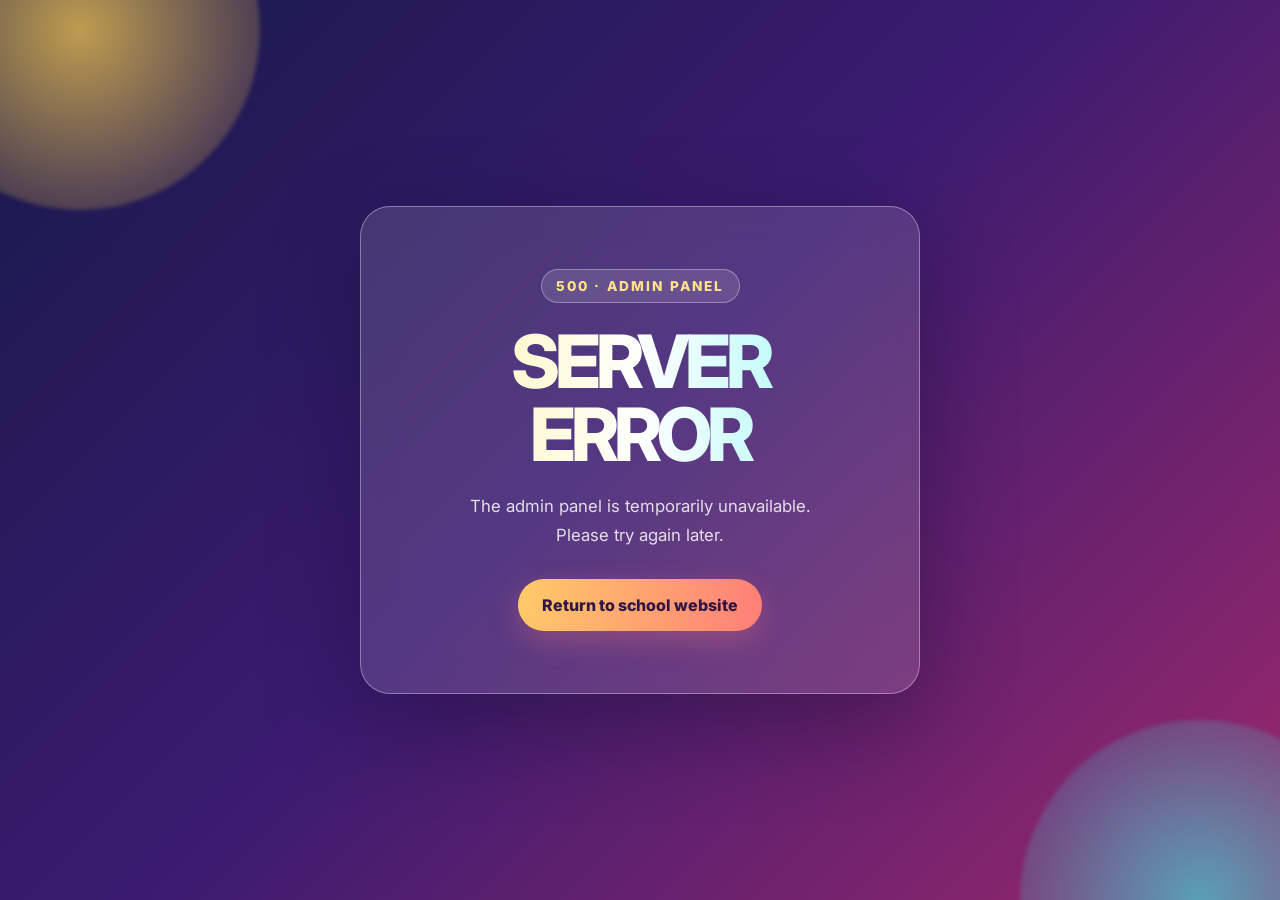
<file: server-error.html>
<!DOCTYPE html>
<html lang="en">
  <head>
    <meta charset="UTF-8" />
    <meta name="viewport" content="width=device-width, initial-scale=1.0" />
    <meta name="robots" content="noindex, nofollow" />
    <title>Server Error | Mashra High School</title>
    <link rel="preconnect" href="https://fonts.googleapis.com" />
    <link rel="preconnect" href="https://fonts.gstatic.com" crossorigin />
    <link
      href="https://fonts.googleapis.com/css2?family=Inter:wght@400;500;600;700;800&display=swap"
      rel="stylesheet"
    />
    <style>
      * {
        box-sizing: border-box;
      }

      body {
        min-height: 100vh;
        margin: 0;
        font-family: Inter, Arial, sans-serif;
        color: #fff;
        background: #101432;
      }

      .server-error-page {
        position: relative;
        isolation: isolate;
        min-height: 100vh;
        display: grid;
        place-items: center;
        overflow: hidden;
        padding: 32px 20px;
        background: linear-gradient(135deg, #17194a 0%, #3b1b70 48%, #9c286c 100%);
      }

      .server-error-page::before,
      .server-error-page::after {
        position: absolute;
        z-index: -1;
        width: 360px;
        aspect-ratio: 1;
        border-radius: 50%;
        content: "";
        filter: blur(2px);
      }

      .server-error-page::before {
        top: -150px;
        left: -100px;
        background: radial-gradient(circle, rgba(255, 207, 82, 0.72), rgba(255, 135, 76, 0));
      }

      .server-error-page::after {
        right: -100px;
        bottom: -180px;
        background: radial-gradient(circle, rgba(58, 224, 222, 0.65), rgba(99, 99, 255, 0));
      }

      .server-error-card {
        position: relative;
        width: min(100%, 560px);
        padding: clamp(34px, 7vw, 62px) clamp(24px, 7vw, 58px);
        border: 1px solid rgba(255, 255, 255, 0.35);
        border-radius: 30px;
        background: rgba(255, 255, 255, 0.13);
        box-shadow: 0 28px 90px rgba(12, 8, 43, 0.38);
        -webkit-backdrop-filter: blur(18px);
        backdrop-filter: blur(18px);
        text-align: center;
      }

      .server-error-code {
        display: inline-flex;
        margin: 0 0 22px;
        padding: 8px 14px;
        border: 1px solid rgba(255, 255, 255, 0.32);
        border-radius: 999px;
        background: rgba(255, 255, 255, 0.13);
        color: #ffe28a;
        font-size: 0.85rem;
        font-weight: 800;
        letter-spacing: 0.16em;
      }

      .server-error-card h1 {
        margin: 0;
        background: linear-gradient(90deg, #fff4ad, #fff, #9df9f3);
        background-clip: text;
        color: transparent;
        font-size: clamp(2.6rem, 10vw, 4.6rem);
        font-weight: 800;
        letter-spacing: -0.07em;
        line-height: 1;
      }

      .server-error-card p:not(.server-error-code) {
        max-width: 380px;
        margin: 20px auto 30px;
        color: rgba(255, 255, 255, 0.83);
        font-size: 1.05rem;
        line-height: 1.7;
      }

      .server-error-home {
        display: inline-flex;
        min-height: 52px;
        align-items: center;
        justify-content: center;
        padding: 0 24px;
        border-radius: 999px;
        background: linear-gradient(100deg, #ffcb68, #ff7e79);
        box-shadow: 0 10px 28px rgba(255, 126, 121, 0.28);
        color: #311644;
        font-weight: 800;
        text-decoration: none;
        transition: transform 180ms ease, box-shadow 180ms ease;
      }

      .server-error-home:hover,
      .server-error-home:focus-visible {
        transform: translateY(-2px);
        box-shadow: 0 14px 34px rgba(255, 126, 121, 0.4);
      }

      .server-error-home:focus-visible {
        outline: 3px solid #fff;
        outline-offset: 4px;
      }
    </style>
  </head>
  <body>
    <main class="server-error-page">
      <section class="server-error-card" aria-labelledby="server-error-title">
        <p class="server-error-code">500 · ADMIN PANEL</p>
        <h1 id="server-error-title">SERVER ERROR</h1>
        <p>The admin panel is temporarily unavailable. Please try again later.</p>
        <a class="server-error-home" href="/">Return to school website</a>
      </section>
    </main>
  </body>
</html>
</file>
